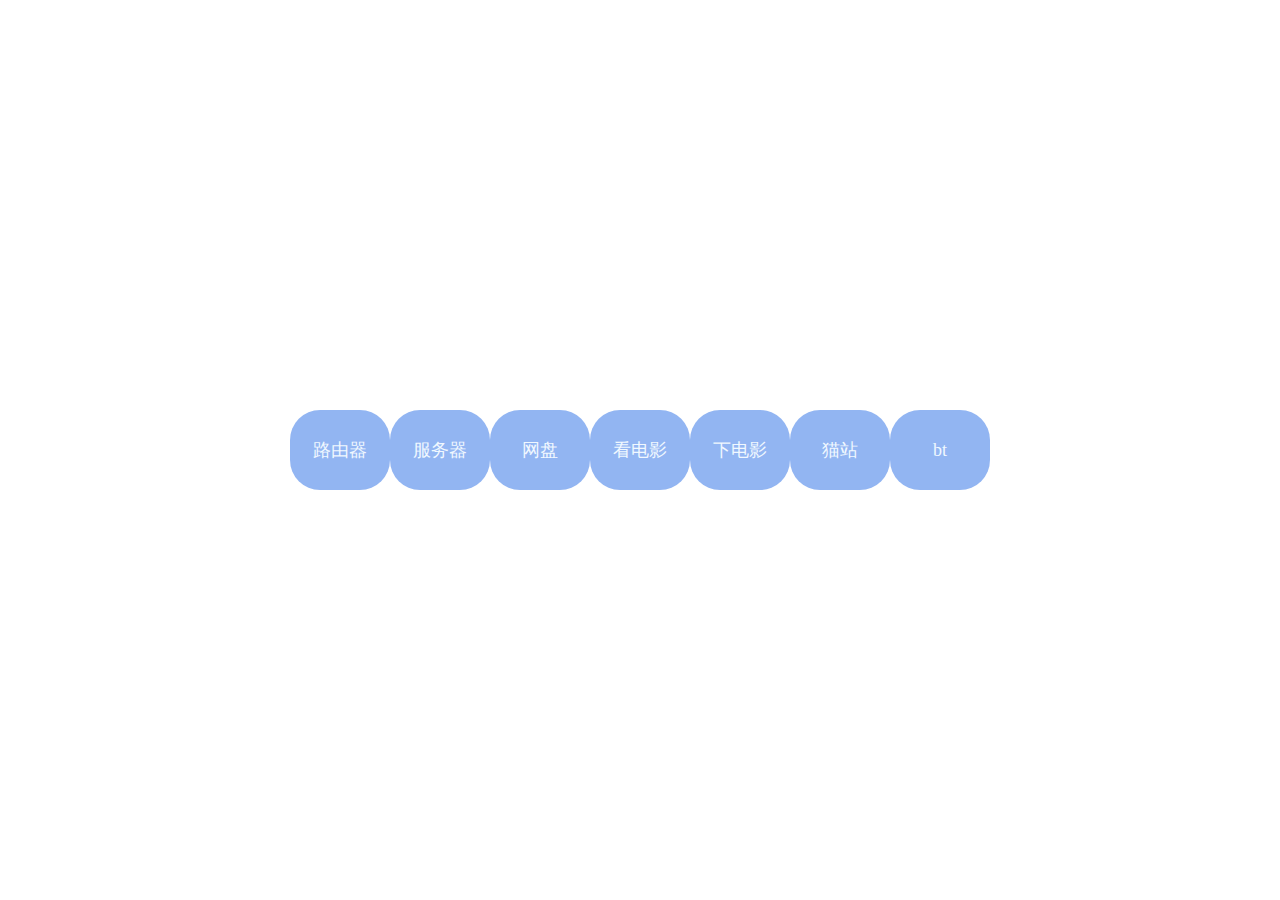
<file: src/main/resources/views/chose.html>
<!DOCTYPE html>
<html lang="en">

<head>
  <meta charset="UTF-8">
  <title>导航页</title>
  <style>
        * {
            margin: 0;
            padding: 0;
        }

        html {
            height: 100%;
            width: 100%;
            overflow: hidden;
            margin: 0;
            padding: 0;
            background: url('https://external-preview.redd.it/WqeQwbSuFL9CMYHrz8a0cx1I9HmT26JdGq6HToKDgMY.jpg?auto=webp&s=4751f67a8548662d148a8a8417753797622a991c') no-repeat 0px 0px;
            background-repeat: no-repeat;
            background-size: 100% 100%;
            -moz-background-size: 100% 100%;
        }

        body {
            display: flex;
            align-items: center;
            justify-content: center;
            height: 100%;
        }

        .button {
            border-color: cornsilk;
            background-color: rgba(100, 149, 237, .7);
            color: aliceblue;
            border-style: hidden;
            border-radius: 30px;
            width: 100px;
            height: 80px;
            font-size: 18px;
            float:left
        }


  </style>
</head>

<body>
<div style="text-align: center; line-height:80px;">
  <div class="button" onclick="jump('http://minqiwudian.xyz:7664')">路由器</div>
  <div class="button" onclick="jump('http://minqiwudian.xyz:7662')">服务器</div>
  <div class="button" onclick="jump('http://minqiwudian.xyz:7666')">网盘</div>
  <div class="button" onclick="jump('http://minqiwudian.xyz:7667')">看电影</div>
  <div class="button" onclick="jump('http://minqiwudian.xyz:7663')">下电影</div>
  <div class="button" onclick="jump('https://pterclub.com/torrents.php')">猫站</div>
  <div class="button" onclick="jump('https://pt.btschool.club')">bt</div>
</div>

</body>
<script>
    function jump(site) {
        window.open(site);
    };

</script>
</html>
</file>
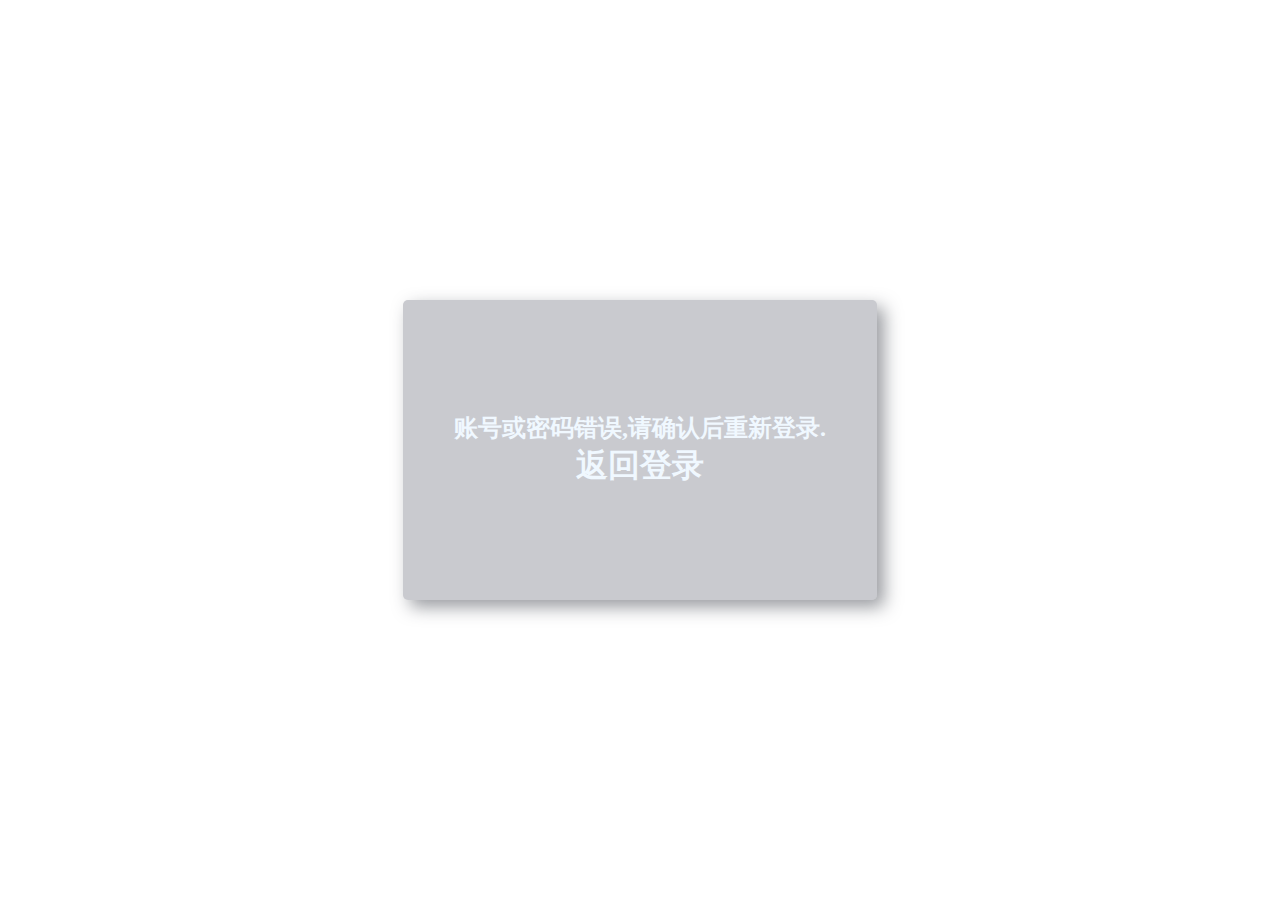
<file: src/main/resources/views/exception.html>
<!DOCTYPE html>
<html lang="en">

<head>
  <meta charset="UTF-8">
  <title>exception</title>
  <style>
        * {
            margin: 0;
            padding: 0;
        }

        html {
            height: 100%;
            width: 100%;
            overflow: hidden;
            margin: 0;
            padding: 0;
            background: url('https://external-preview.redd.it/WqeQwbSuFL9CMYHrz8a0cx1I9HmT26JdGq6HToKDgMY.jpg?auto=webp&s=4751f67a8548662d148a8a8417753797622a991c') no-repeat 0px 0px;
            background-repeat: no-repeat;
            background-size: 100% 100%;
            -moz-background-size: 100% 100%;
        }

        body {
            display: flex;
            align-items: center;
            justify-content: center;
            height: 100%;
        }

        #backToLoginDiv {
            width: 37%;
            display: flex;
            justify-content: center;
            align-items: center;
            height: 300px;
            background-color: rgba(75, 81, 95, 0.3);
            box-shadow: 7px 7px 17px rgba(52, 56, 66, 0.5);
            border-radius: 5px;
        }

        #name_trip {
            margin-left: 50px;
            color: red;
        }

        p {
            margin-top: 30px;
            margin-left: 20px;
            color: azure;
        }

        input {
            margin-left: 15px;
            border-radius: 5px;
            border-style: hidden;
            height: 30px;
            width: 140px;
            background-color: rgba(216, 191, 216, 0.5);
            outline: none;
            color: #f0edf3;
            padding-left: 5px;
        }

        .button {
            border-color: cornsilk;
            background-color: rgba(100, 149, 237, .7);
            color: aliceblue;
            border-style: hidden;
            border-radius: 5px;
            width: 100px;
            height: 31px;
            font-size: 16px;
        }



  </style>
</head>

<body>
<div id="backToLoginDiv">
  <div id="back">
    <h2 style="text-align: center;color: aliceblue;">账号或密码错误,请确认后重新登录.</h2>
    <h1 style="text-align: center;color: aliceblue;" onclick="backToLogin()">返回登录</h1>
  </div>
</div>

</body>
<script>
    function backToLogin() {
      window.location.href='./login';
    }

</script>
</html>
</file>
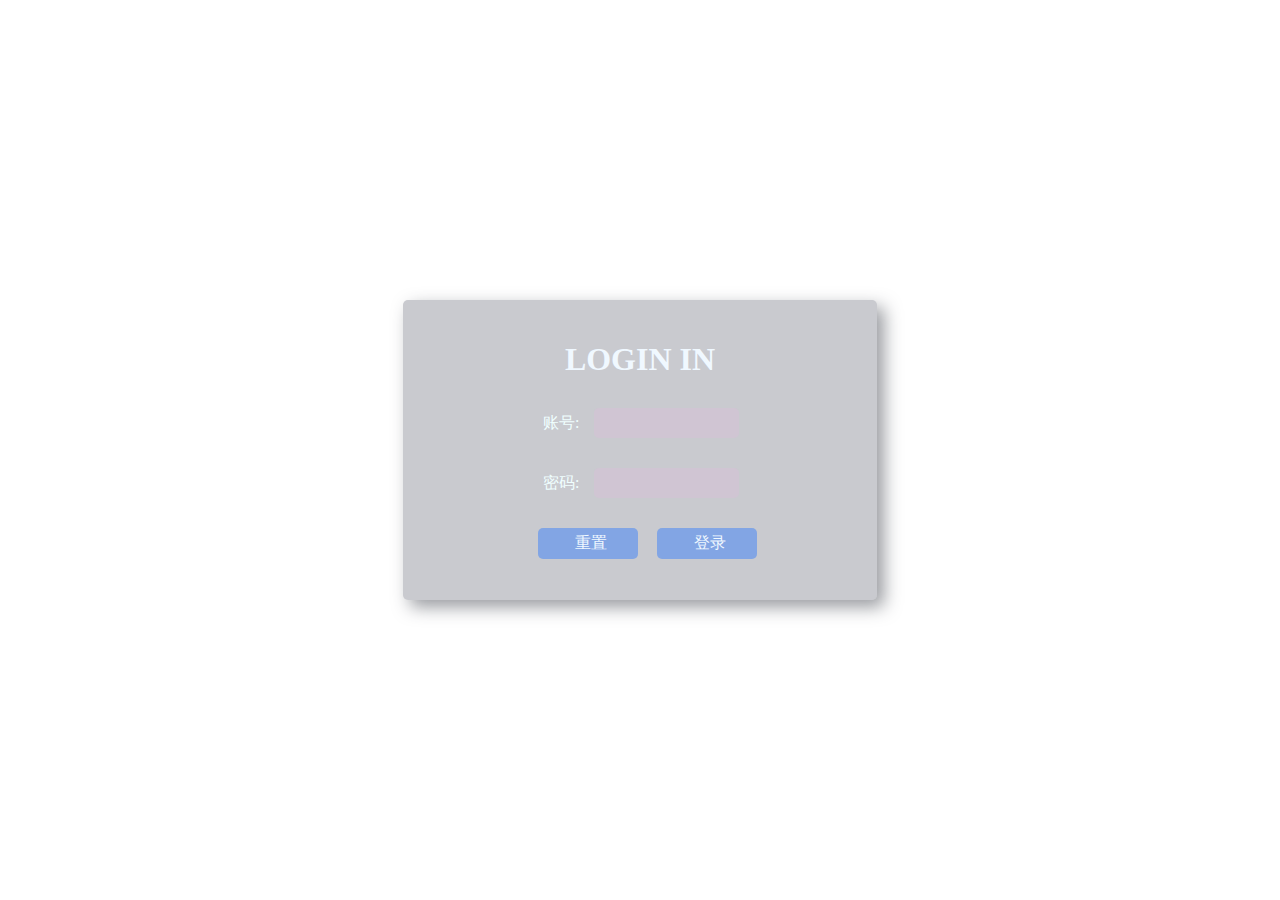
<file: src/main/resources/views/login.html>
<!DOCTYPE html>
<html lang="en">

<head>
  <meta charset="UTF-8">
  <title>login</title>
  <style>
        * {
            margin: 0;
            padding: 0;
        }

        html {
            height: 100%;
            width: 100%;
            overflow: hidden;
            margin: 0;
            padding: 0;
            background: url('https://external-preview.redd.it/WqeQwbSuFL9CMYHrz8a0cx1I9HmT26JdGq6HToKDgMY.jpg?auto=webp&s=4751f67a8548662d148a8a8417753797622a991c') no-repeat 0px 0px;
            background-repeat: no-repeat;
            background-size: 100% 100%;
            -moz-background-size: 100% 100%;
        }

        body {
            display: flex;
            align-items: center;
            justify-content: center;
            height: 100%;
        }

        #loginDiv {
            width: 37%;
            display: flex;
            justify-content: center;
            align-items: center;
            height: 300px;
            background-color: rgba(75, 81, 95, 0.3);
            box-shadow: 7px 7px 17px rgba(52, 56, 66, 0.5);
            border-radius: 5px;
        }

        #name_trip {
            margin-left: 50px;
            color: red;
        }

        p {
            margin-top: 30px;
            margin-left: 20px;
            color: azure;
        }

        input {
            margin-left: 15px;
            border-radius: 5px;
            border-style: hidden;
            height: 30px;
            width: 140px;
            background-color: rgba(216, 191, 216, 0.5);
            outline: none;
            color: #f0edf3;
            padding-left: 5px;
        }

        .button {
            border-color: cornsilk;
            background-color: rgba(100, 149, 237, .7);
            color: aliceblue;
            border-style: hidden;
            border-radius: 5px;
            width: 100px;
            height: 31px;
            font-size: 16px;
        }



  </style>
</head>

<body>
<iframe src="" frameborder="0" name="iframeContent" style="display: none;"></iframe>
<div id="loginDiv">
  <form action="/api/user/login" method="post" id="form" target="iframeContent">
    <h1 style="text-align: center;color: aliceblue;">LOGIN IN</h1>
    <p>账号:<input name="account" type="text"></p>

    <p>密码:<input name="password" type="password"></p>

    <div style="text-align: center;margin-top: 30px;">
      <input type="reset" class="button" value="重置">
      <input type="submit" class="button" value="登录">
    </div>
  </form>
</div>

</body>
<script src="http://libs.baidu.com/jquery/2.0.0/jquery.min.js"></script>
<script>
$("iframe[name=iframeContent]").on("load", function() {
　　var responseText = $("iframe")[0].contentDocument.body.getElementsByTagName("pre")[0].innerHTML;
    var result = jQuery.parseJSON(responseText);　　
    if (result.code === 0){
        window.location.href='./chose?token='+result.data;
    }else{
        window.location.href='./exception';
    }
})



</script>
</html>
</file>
